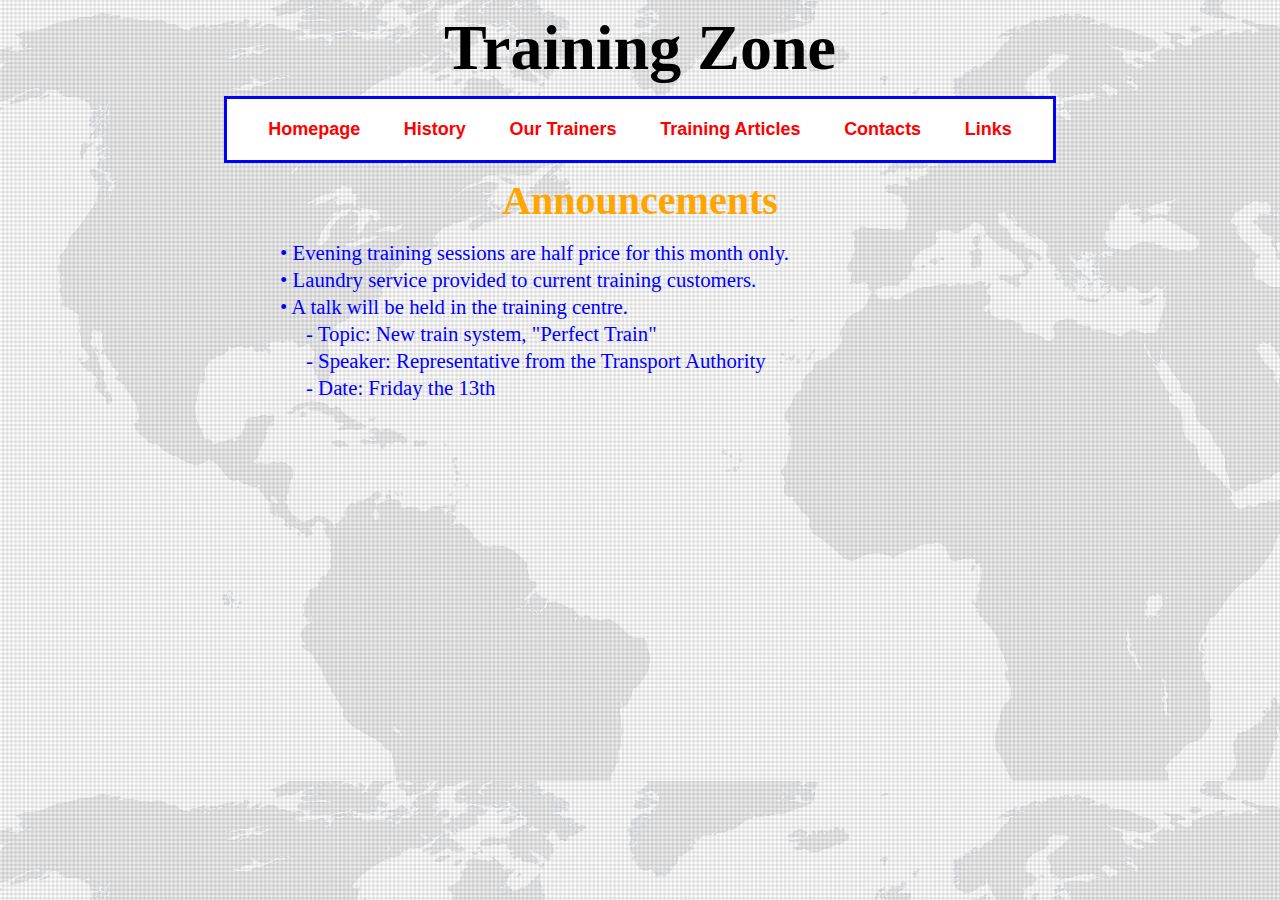
<file: index.html>
<!doctype html>
<html>
<head>
<meta charset="utf-8">
<title>Training Zone</title>
<link href="CSS for training zone.css" rel="stylesheet" type="text/css">

</head>

<body>
	<h1> Training Zone </h1>
<div id="mainnav">


	<a href="index.html">Homepage</a>	
	
    <a href="history.html">History</a>
 
    <a href="our trainers.html">Our Trainers</a>
 
   <a href="training articles.html">Training Articles</a>
  
  <a href="contacts.html">Contacts</a>
  
  <a href="links.html">Links</a>

</div>
	<h2>Announcements</h2>
	<div class ="textbox">
<p>• Evening training sessions are half price for this month only.<br>
   • Laundry service provided to current training customers.<br>
   • A talk will be held in the training centre.<br>
   &nbsp;&nbsp;&nbsp;&nbsp;&nbsp;- Topic: New train system, "Perfect Train" <br>
   &nbsp;&nbsp;&nbsp;&nbsp;&nbsp;- Speaker: Representative from the Transport Authority<br>
   &nbsp;&nbsp;&nbsp;&nbsp;&nbsp;- Date: Friday the 13th </p>
   </div>

</body>
</html>
</file>
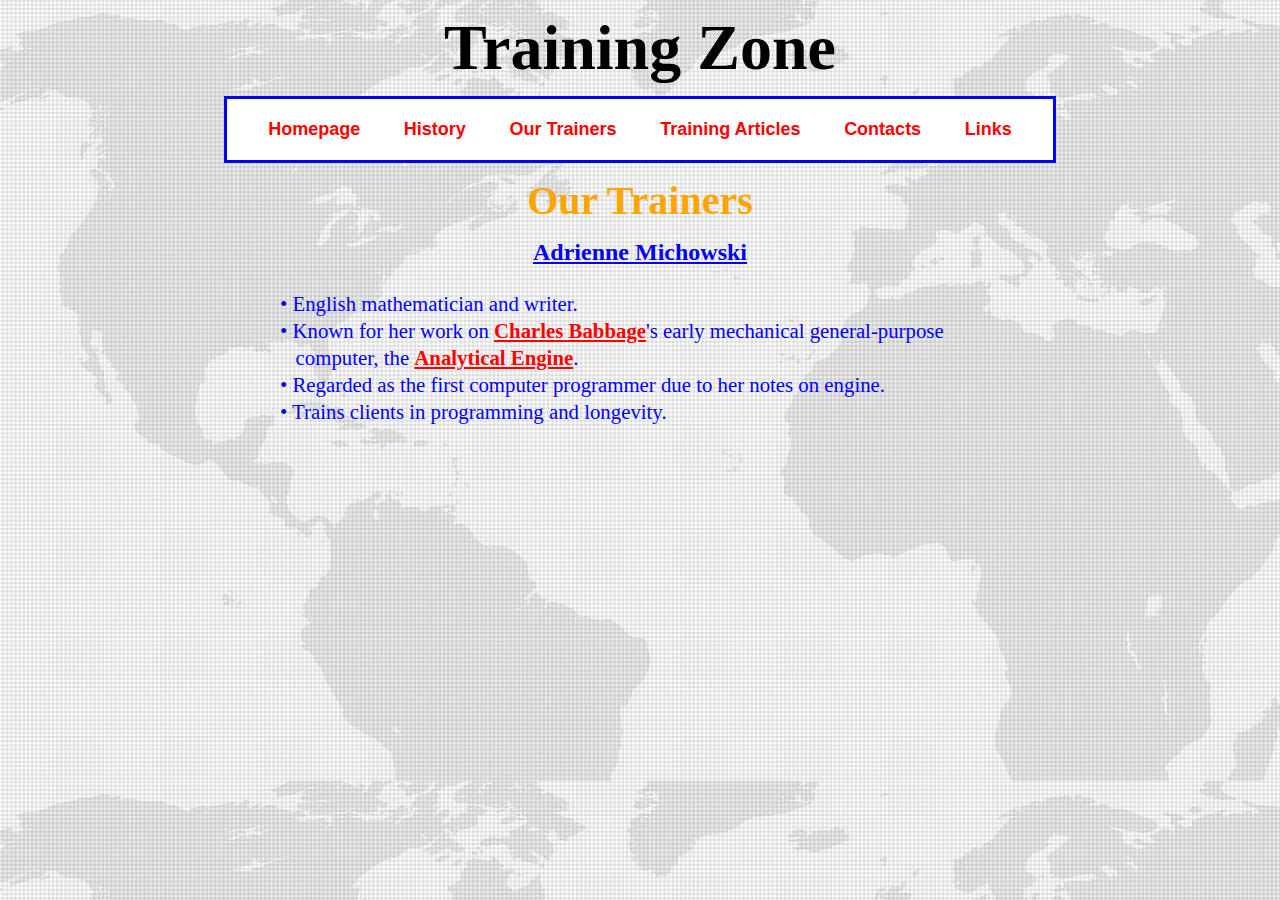
<file: Adrienne Michowski.html>
<!doctype html>
<html>
<head>
<meta charset="utf-8">
<title>Training Zone</title>
<link href="CSS for training zone.css" rel="stylesheet" type="text/css">

</head>
<body>
<h1> Training Zone </h1>

<div id="mainnav">


	<a href="index.html">Homepage</a>	
	
    <a href="history.html">History</a>
 
    <a href="our trainers.html">Our Trainers</a>
 
   <a href="training articles.html">Training Articles</a>
  
  <a href="contacts.html">Contacts</a>
  
  <a href="links.html">Links</a>

</div>
<h2> Our Trainers </h2>
<h3>Adrienne Michowski</h3>
<div class ="textbox">
<p>• English mathematician and writer.<br>
   • Known for her work on <a href="https://en.wikipedia.org/wiki/Charles_Babbage">Charles Babbage</a>'s 
     early mechanical general-purpose &nbsp;&nbsp;&nbsp;computer, the <a href="https://en.wikipedia.org/wiki/Analytical_Engine">Analytical Engine</a>.<br>
   • Regarded as the first computer programmer due to her notes on engine.<br>
   • Trains clients in programming and longevity.
    
   </p>
   </div>
   </body>
</html>
</file>
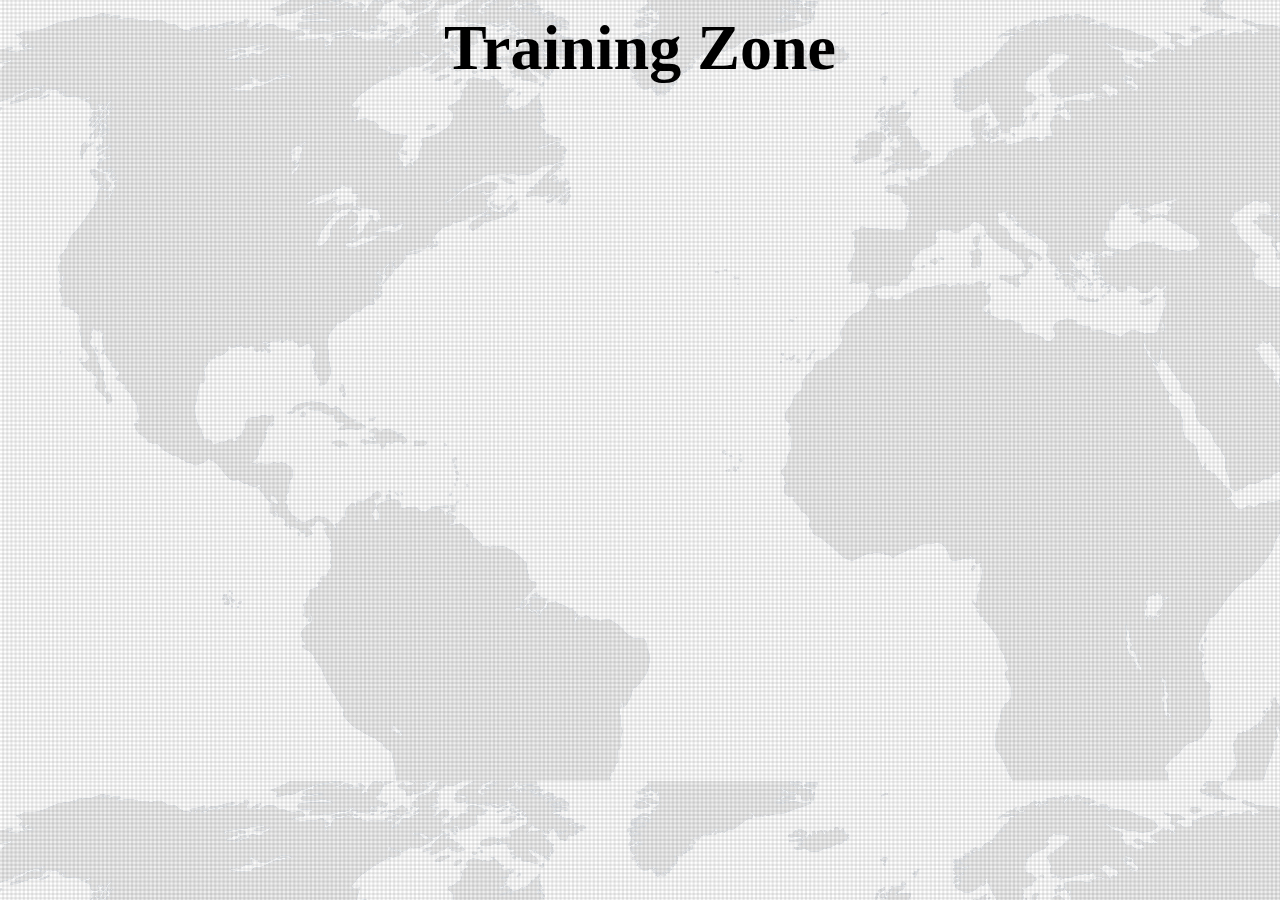
<file: announcements.html>
<!doctype html>
<html>
<head>
<meta charset="utf-8">
<title>announcements</title>
<link href="CSS for training zone.css" rel="stylesheet" type="text/css">
</head>

<body>
<h1> Training Zone </h1>
</body>
</html>
</file>
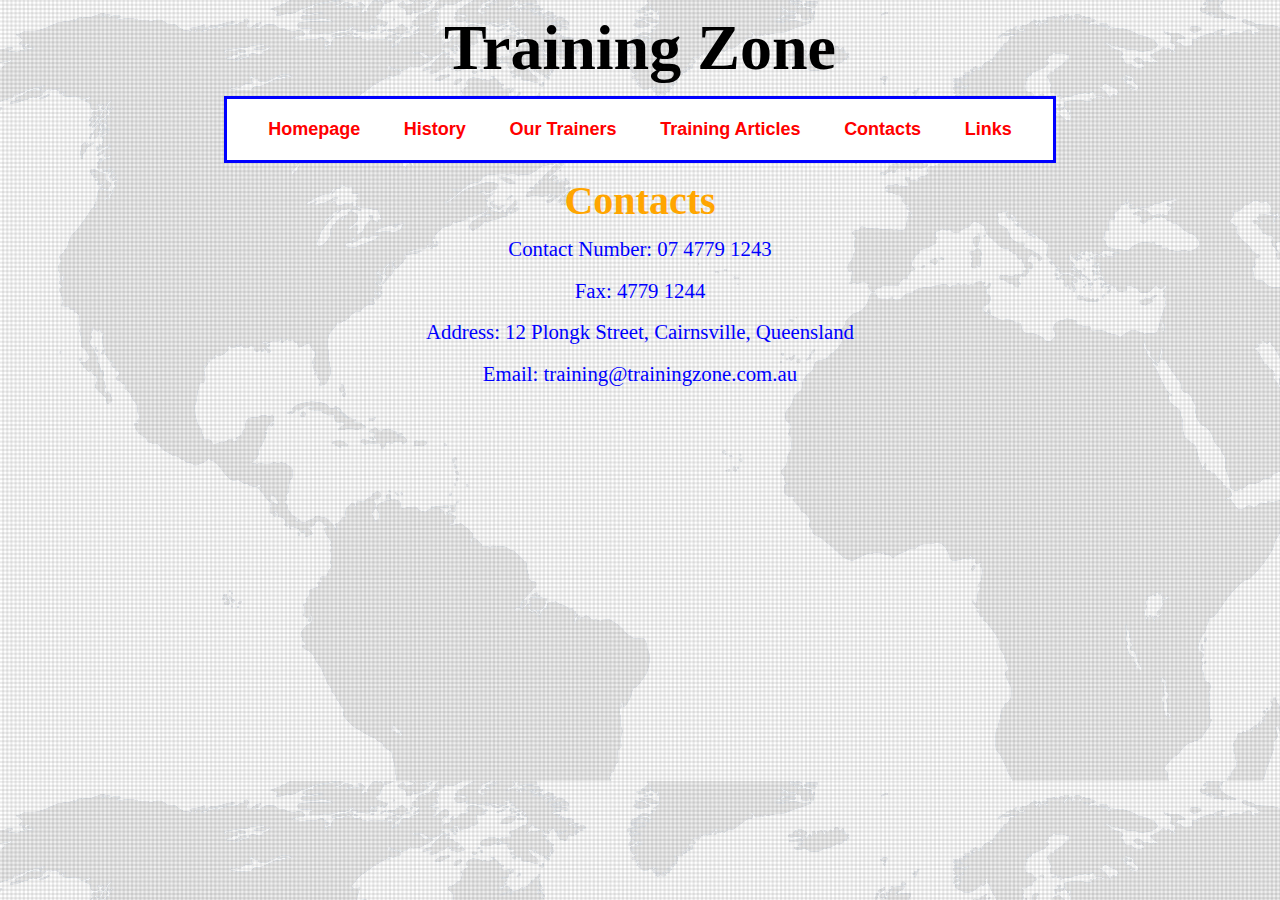
<file: contacts.html>
<!doctype html>
<html>
<head>
<meta charset="utf-8">
<title>contacts</title>
<link href="CSS for training zone.css" rel="stylesheet" type="text/css">
</head>

<body>
<h1> Training Zone </h1>
<div id="mainnav">
	<a href="index.html">Homepage</a>	
    <a href="history.html">History</a>
    <a href="our trainers.html">Our Trainers</a>
   <a href="training articles.html">Training Articles</a>
  <a href="contacts.html">Contacts</a>
  <a href="links.html">Links</a>
  </div>
<h2> Contacts </h2>

<p>Contact Number: 07 4779 1243<br>
<br>Fax: 4779 1244
<br>
<br>Address: 12 Plongk Street, Cairnsville, Queensland
<br>
<br>Email: training@trainingzone.com.au
</p>

</body>
</html>
</file>
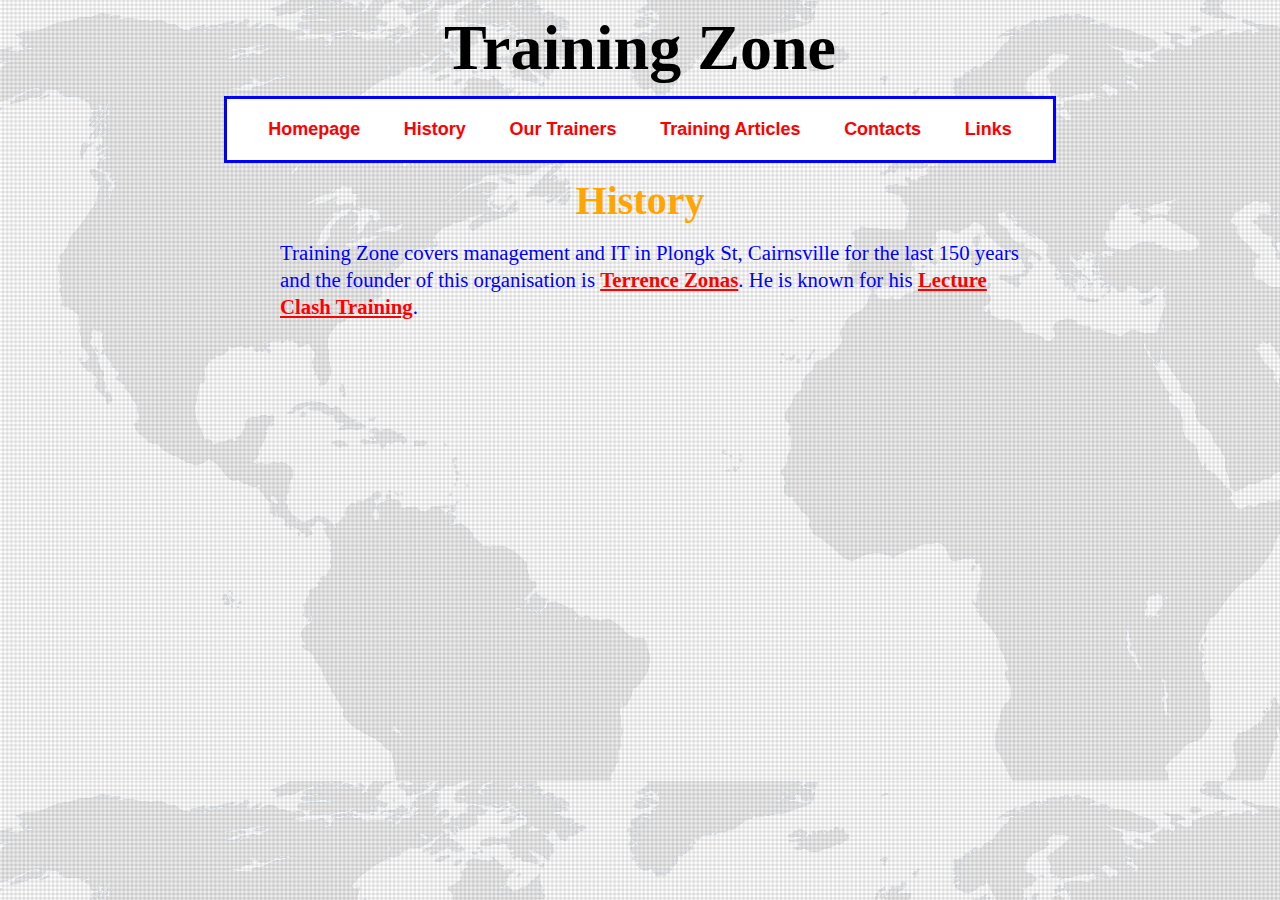
<file: history.html>
<!doctype html>
<html>
<head>
<meta charset="utf-8">
<title>history</title>
<link href="CSS for training zone.css" rel="stylesheet" type="text/css">

</head>

<body>
<h1> Training Zone </h1>

<div id="mainnav">


	<a href="index.html">Homepage</a>	
	
    <a href="history.html">History</a>
 
    <a href="our trainers.html">Our Trainers</a>
 
   <a href="training articles.html">Training Articles</a>
  
  <a href="contacts.html">Contacts</a>
  
  <a href="links.html">Links</a>

</div>
<h2> History </h2>
<div class ="textbox";>
<p>Training Zone covers management and IT in Plongk St, Cairnsville for the last 150 years and the founder of this organisation is 
 <a href="Terrence Zonas.html">Terrence Zonas</a>. He is known for his <a href="Lecture Clash Training.html">Lecture Clash Training</a>.</p>
</div>

	
</body>
</html>
</file>
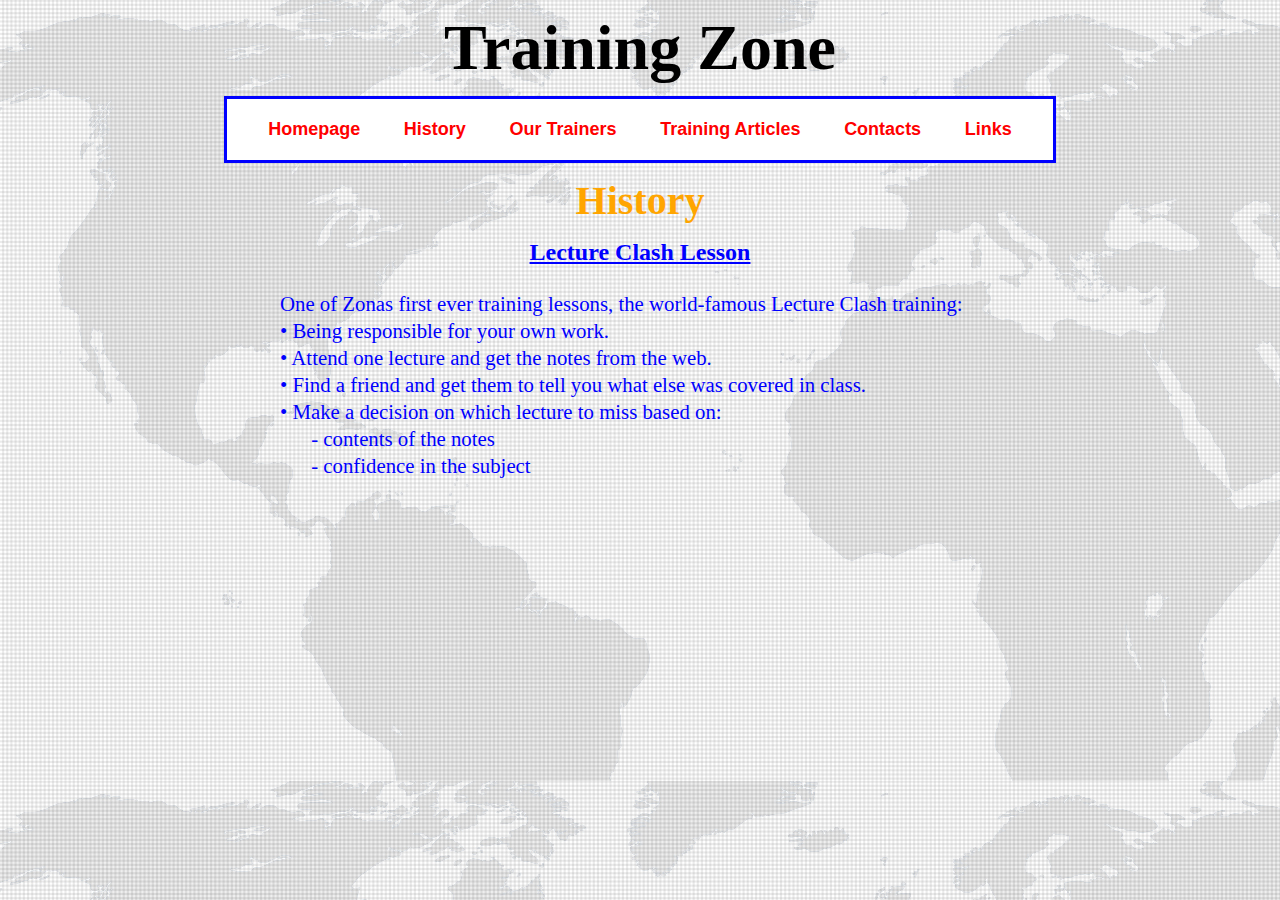
<file: Lecture Clash Training.html>
<!doctype html>
<html>
<head>
<meta charset="utf-8">
<title>Training Zone</title>
<link href="CSS for training zone.css" rel="stylesheet" type="text/css">

</head>
<body>
<h1> Training Zone </h1>

<div id="mainnav">


	<a href="index.html">Homepage</a>	
	
    <a href="history.html">History</a>
 
    <a href="our trainers.html">Our Trainers</a>
 
   <a href="training articles.html">Training Articles</a>
  
  <a href="contacts.html">Contacts</a>
  
  <a href="links.html">Links</a>

</div>
<h2> History </h2>
<h3>Lecture Clash Lesson</h3>
<div class ="textbox">
<p>
One of Zonas first ever training lessons, the world-famous Lecture Clash training:<br>
• Being responsible for your own work.<br>
• Attend one lecture and get the notes from the web.<br>
• Find a friend and get them to tell you what else was covered in class.<br> 
• Make a decision on which lecture to miss based on:<br>
  &nbsp;&nbsp;&nbsp;&nbsp;&nbsp;&nbsp;- contents of the notes<br>
   &nbsp;&nbsp;&nbsp;&nbsp;&nbsp;&nbsp;- confidence in the subject<br>
  
</p>
</div>
</body>
</html>
</file>
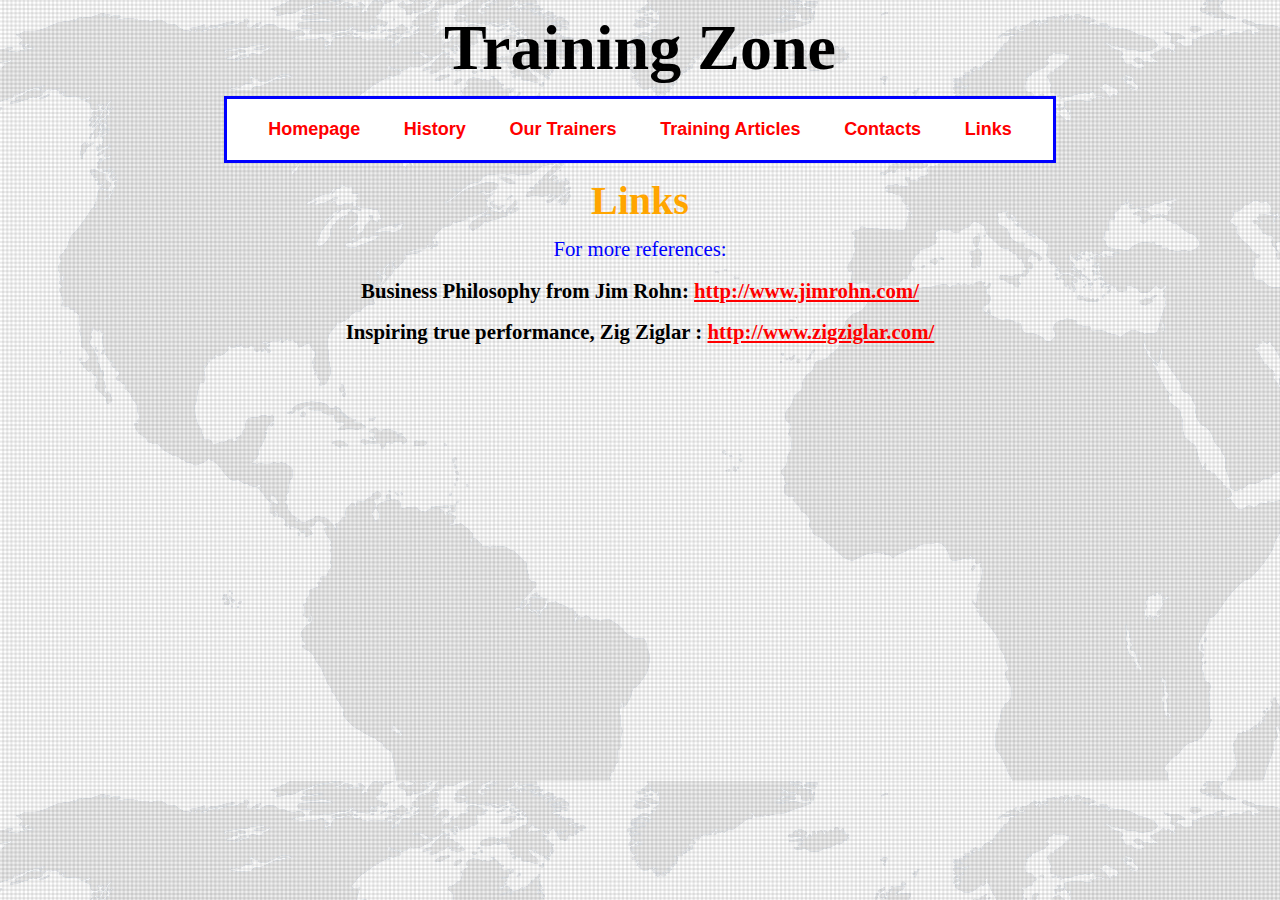
<file: links.html>
<!doctype html>
<html>
<head>
<meta charset="utf-8">
<title>links</title>
<link href="CSS for training zone.css" rel="stylesheet" type="text/css">
</head>

<body>
<h1> Training Zone </h1>
<div id="mainnav">


	<a href="index.html">Homepage</a>	
	
    <a href="history.html">History</a>
 
    <a href="our trainers.html">Our Trainers</a>
 
   <a href="training articles.html">Training Articles</a>
  
  <a href="contacts.html">Contacts</a>
  
  <a href="links.html">Links</a>

</div>
<h2> Links </h2>
<p> For more references: </p>
<p><span style="color: black"><b>Business Philosophy from Jim Rohn:</b></span> <a href = "http://www.jimrohn.com/">http://www.jimrohn.com/ </a></p>
<p><span style="color: black"><b>Inspiring true performance, Zig Ziglar :</b> <a href = "http://www.zigziglar.com/">http://www.zigziglar.com/</a></p>
	

</body>
</html>
</file>
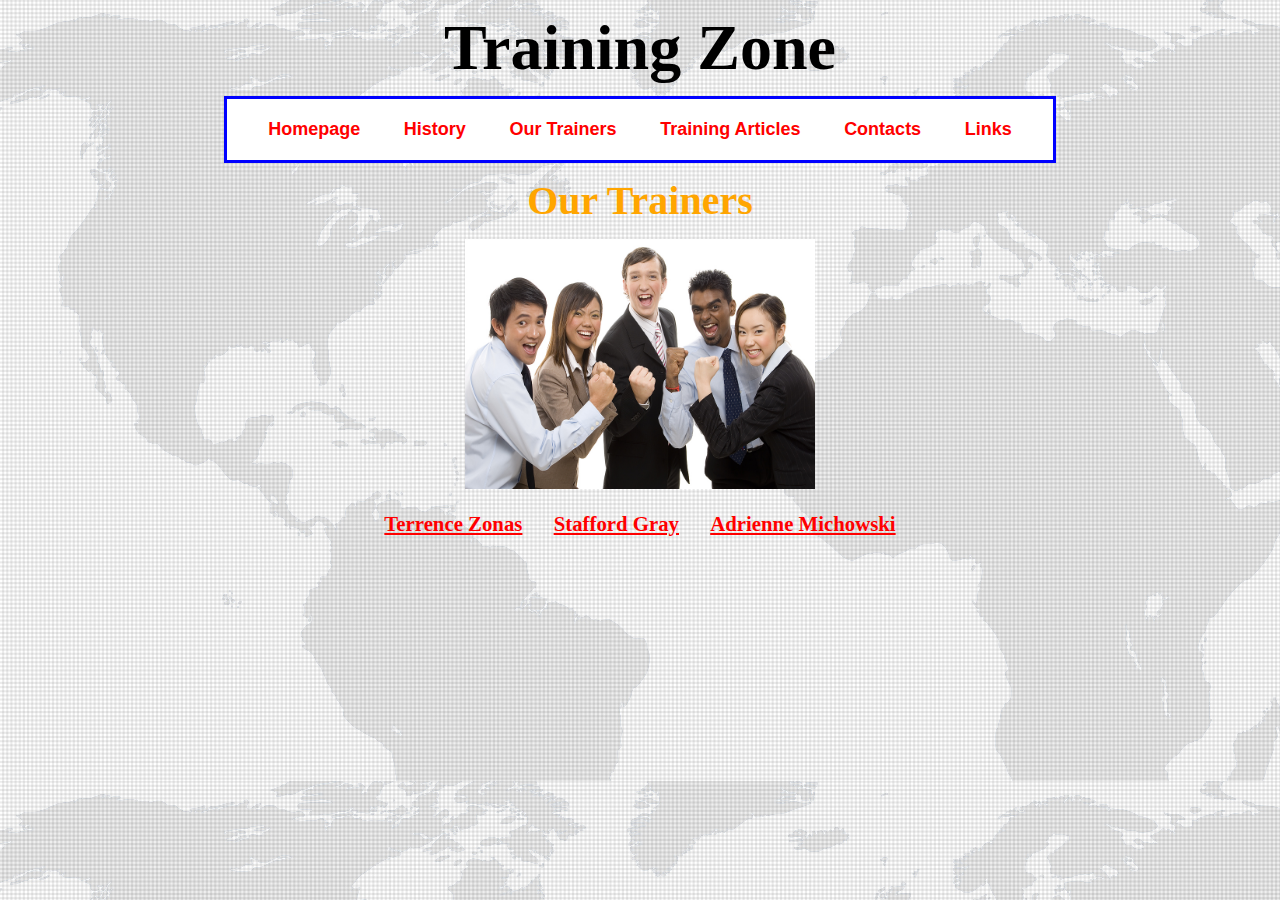
<file: our trainers.html>
<!doctype html>
<html>
<head>
<meta charset="utf-8">
<title>our trainers</title>
<link href="CSS for training zone.css" rel="stylesheet" type="text/css">
</head>

<body>
<h1> Training Zone </h1>

<div id="mainnav">


	<a href="index.html">Homepage</a>	
	
    <a href="history.html">History</a>
 
    <a href="our trainers.html">Our Trainers</a>
 
   <a href="training articles.html">Training Articles</a>
  
  <a href="contacts.html">Contacts</a>
  
  <a href="links.html">Links</a>

</div>
<h2> Our Trainers </h2>
<p><img 
src="team.jpg" width="350" height="250" alt=""></p>
<p> <a href ="Terrence Zonas.html">Terrence Zonas</a>&nbsp;&nbsp;&nbsp;&nbsp;&nbsp;
<a href ="Stafford Gray.html">Stafford Gray</a>&nbsp;&nbsp;&nbsp;&nbsp;&nbsp;
<a href ="Adrienne Michowski.html">Adrienne Michowski</a>
</p>
	
</body>
</html>
</file>
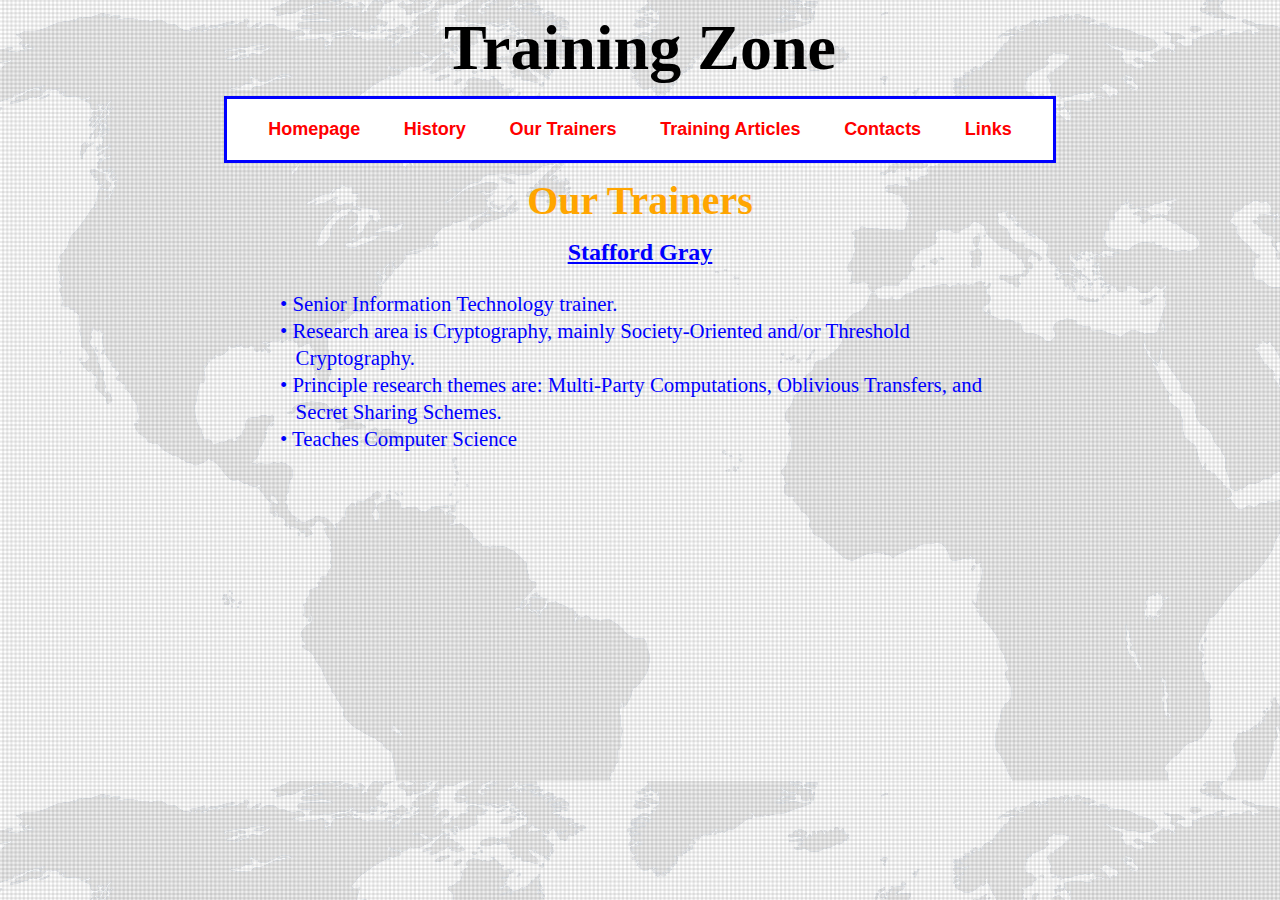
<file: Stafford Gray.html>
<!doctype html>
<html>
<head>
<meta charset="utf-8">
<title>Training Zone</title>
<link href="CSS for training zone.css" rel="stylesheet" type="text/css">

</head>
<body>
<h1> Training Zone </h1>

<div id="mainnav">


	<a href="index.html">Homepage</a>	
	
    <a href="history.html">History</a>
 
    <a href="our trainers.html">Our Trainers</a>
 
   <a href="training articles.html">Training Articles</a>
  
  <a href="contacts.html">Contacts</a>
  
  <a href="links.html">Links</a>

</div>
<h2> Our Trainers </h2>
<h3>Stafford Gray</h3>
<div class ="textbox">
<p>• Senior Information Technology trainer.<br>
   • Research area is Cryptography, mainly Society-Oriented and/or Threshold &nbsp;&nbsp;&nbsp;Cryptography.<br>
   • Principle research themes are: Multi-Party Computations, Oblivious Transfers, and &nbsp;&nbsp;&nbsp;Secret Sharing Schemes.<br>
   • Teaches Computer Science
   
   </p>
   </div>
   </body>
</html>
</file>
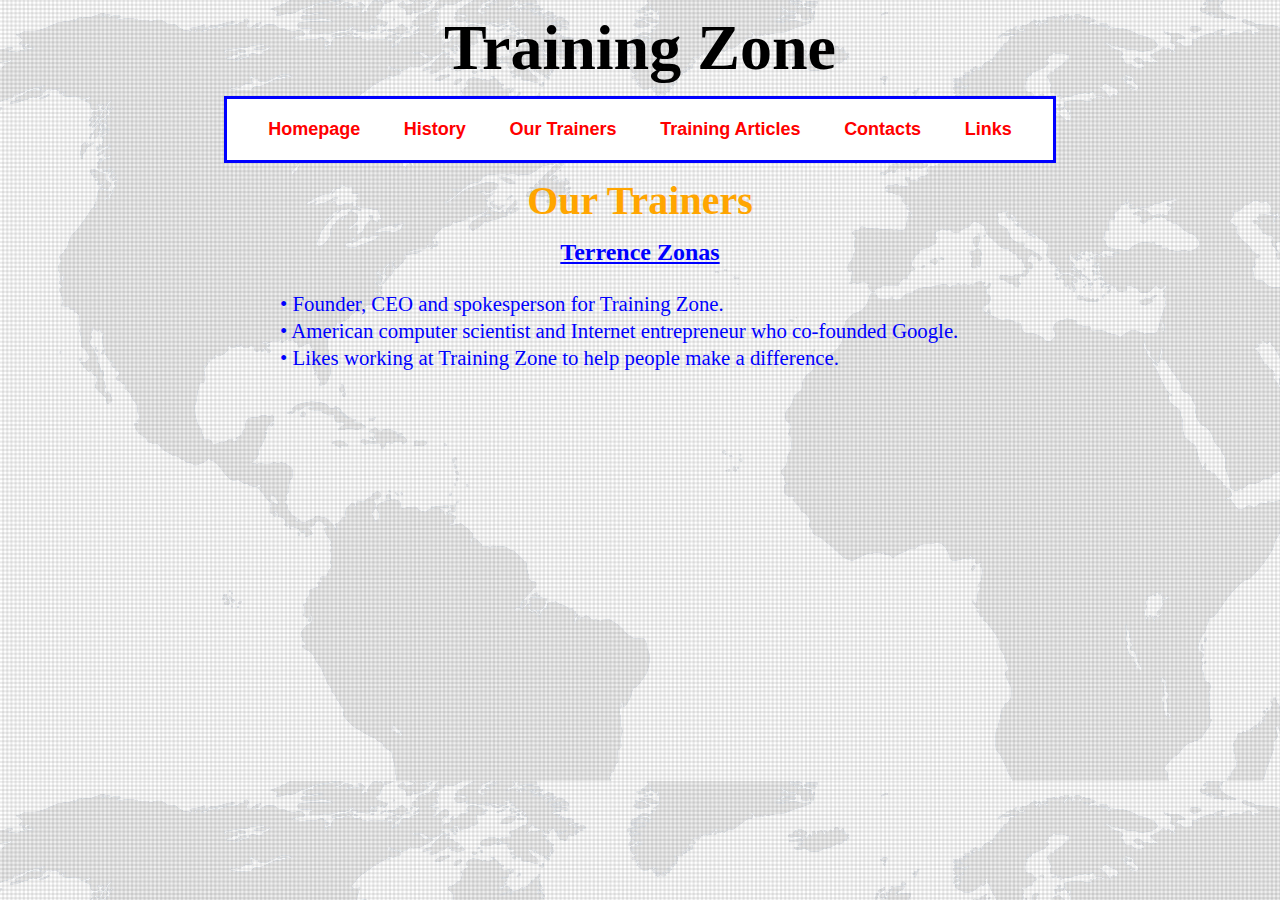
<file: Terrence Zonas.html>
<!doctype html>
<html>
<head>
<meta charset="utf-8">
<title>Training Zone</title>
<link href="CSS for training zone.css" rel="stylesheet" type="text/css">

</head>
<body>
<h1> Training Zone </h1>

<div id="mainnav">


	<a href="index.html">Homepage</a>	
	
    <a href="history.html">History</a>
 
    <a href="our trainers.html">Our Trainers</a>
 
   <a href="training articles.html">Training Articles</a>
  
  <a href="contacts.html">Contacts</a>
  
  <a href="links.html">Links</a>

</div>
<h2> Our Trainers </h2>
<h3>Terrence Zonas</h3>
<div class ="textbox">
<p>• Founder, CEO and spokesperson for Training Zone.<br>
   • American computer scientist and Internet entrepreneur who co-founded Google.<br>
   • Likes working at Training Zone to help people make a difference.
   </p>
   </div>
   </body>
</html>
</file>
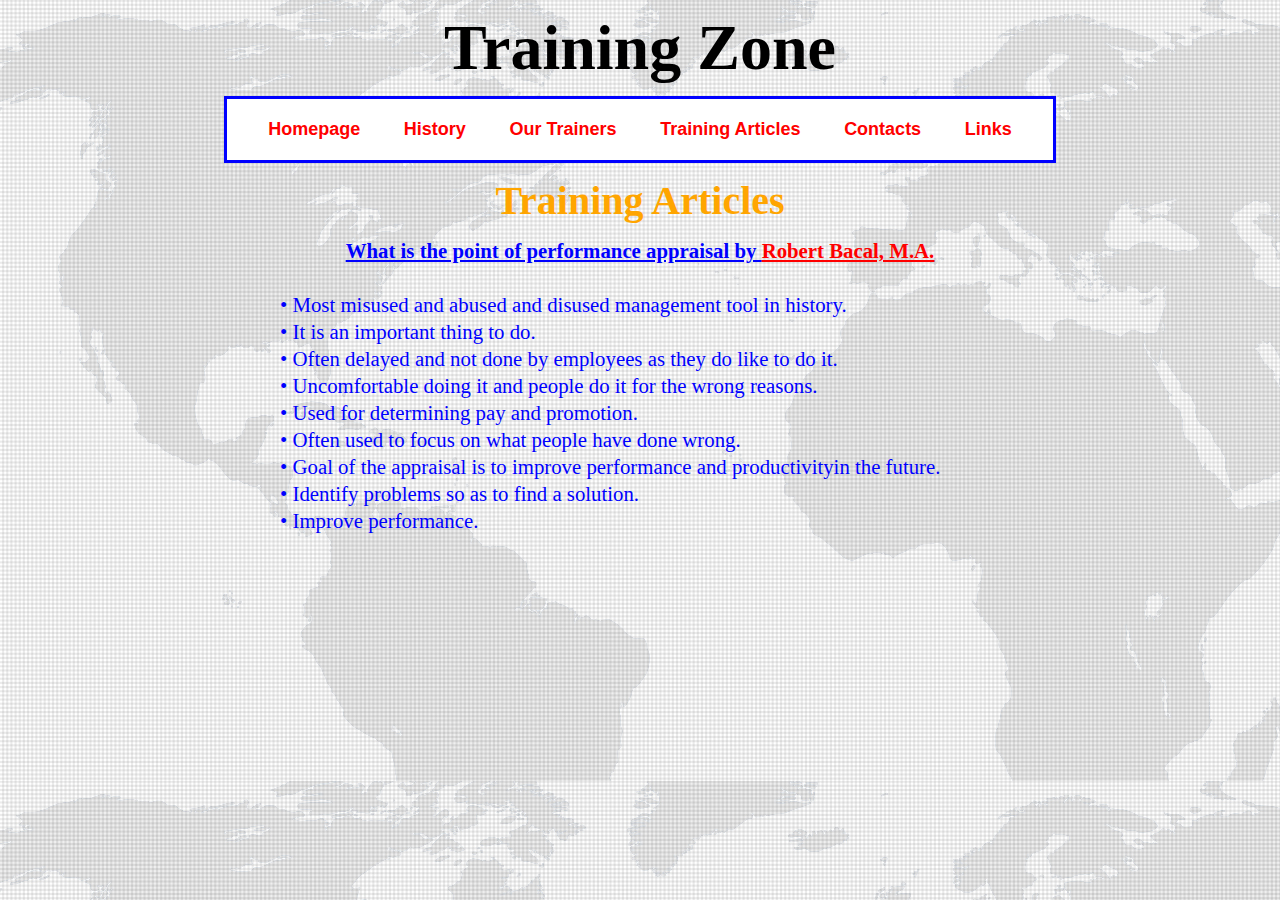
<file: training articles.html>
<!doctype html>
<html>
<head>
<meta charset="utf-8">
<title>training articles</title>
<link href="CSS for training zone.css" rel="stylesheet" type="text/css">
</head>

<body>
<h1> Training Zone </h1>

<div id="mainnav">


	<a href="index.html">Homepage</a>	
	
    <a href="history.html">History</a>
 
    <a href="our trainers.html">Our Trainers</a>
 
   <a href="training articles.html">Training Articles</a>
  
  <a href="contacts.html">Contacts</a>
  
  <a href="links.html">Links</a>

</div>
<h2> Training Articles </h2>
<h4>What is the point of performance appraisal by <a href="http://work911.com/bio.htm">Robert Bacal, M.A.</a> </h4>
<div class ="textbox">
<p>
• Most misused and abused and disused management tool in history. <br>
• It is an important thing to do. <br>
• Often delayed and not done by employees as they do like to do it.<br>
• Uncomfortable doing it and people do it for the wrong reasons. <br>
• Used for determining pay and promotion. <br> 
• Often used to focus on what people have done wrong.<br>
• Goal of the appraisal is to improve performance and productivityin the future. <br>
• Identify problems so as to find a solution. <br>
• Improve performance.


</p>
</div>
	
</body>
</html>
</file>
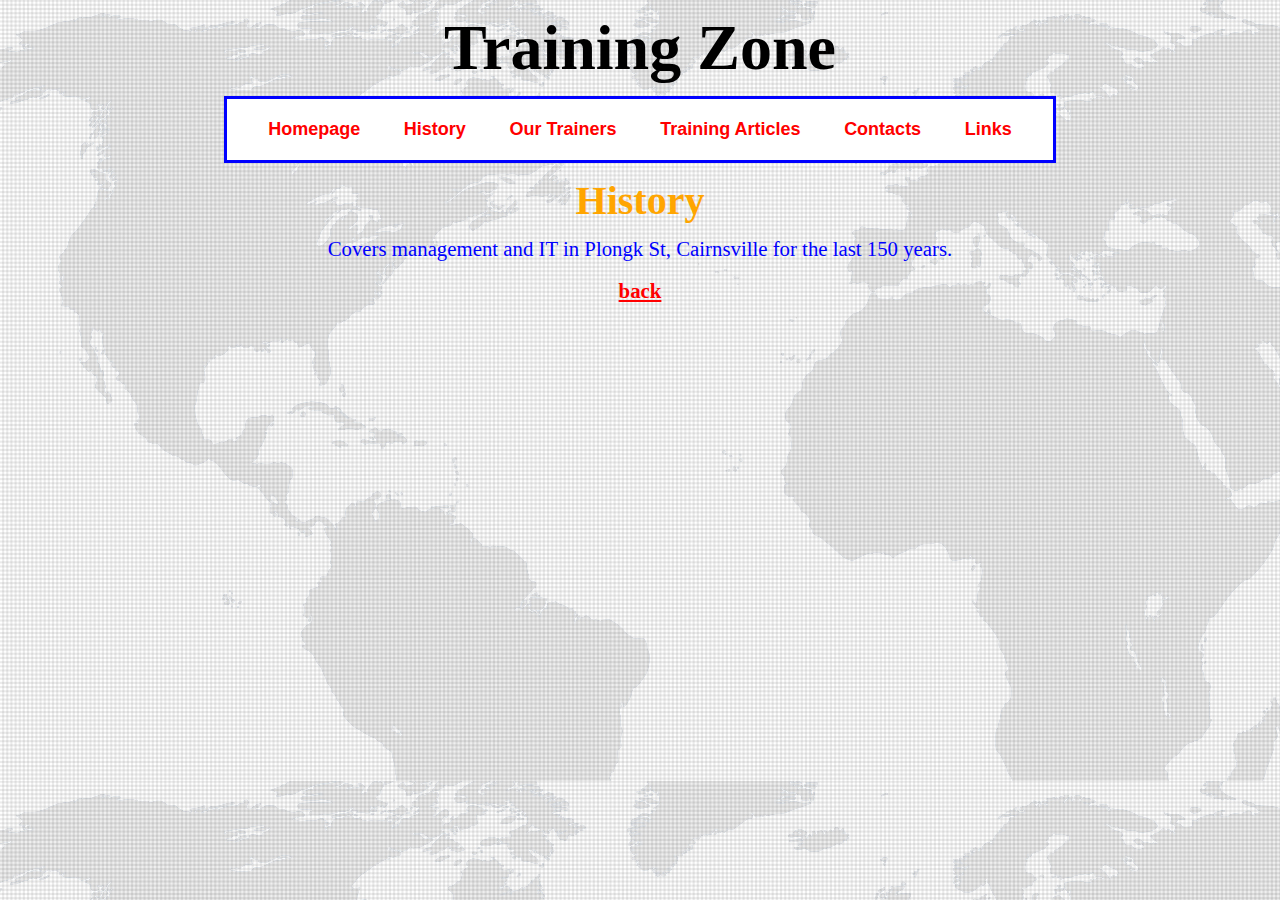
<file: Training Zone.html>
<!doctype html>
<html>
<head>
<meta charset="utf-8">
<title>Training Zone</title>
<link href="CSS for training zone.css" rel="stylesheet" type="text/css">

</head>
<body>
<h1> Training Zone </h1>
<div id="mainnav">


	<a href="index.html">Homepage</a>	
	
    <a href="history.html">History</a>
 
    <a href="our trainers.html">Our Trainers</a>
 
   <a href="training articles.html">Training Articles</a>
  
  <a href="contacts.html">Contacts</a>
  
  <a href="links.html">Links</a>

</div>
<h2> History </h2>
<p>Covers management and IT in Plongk St, Cairnsville for the last 150 years.</p>
<p style =" text-align: center";><a href = "history.html">back</a>
</body>
</html>
</file>
<file: CSS for training zone.css>
@charset "utf-8";
body {background-color: antiquewhite;

background-image: url("1.jpg");
background-size: auto;
}

h1 {
text-align: center;
color: black ;
font-size: 400%;
font-family: Cambria, Hoefler Text, Liberation Serif, Times, Times New Roman, serif;
line-height: 10px;
}


h2 {

	text-align: center;
	color: orange;
	font-size: 250%;
	font-family: Cambria, Hoefler Text, Liberation Serif, Times, Times New Roman, serif,;
	line-height: 10px;
		}
		
h3 { text-align: center;
		font-size:150%;
		font-family: Cambria, Hoefler Text, Liberation Serif, Times, Times New Roman, serif,;
		color: blue;
		text-decoration: underline;
		
		}
h4 { text-align: center;
		font-size:130%;
		font-family: Cambria, Hoefler Text, Liberation Serif, Times, Times New Roman, serif,;
		color: blue;
		text-decoration: underline;
		
		}
#mainnav {
	font-weight: bold;
	text-align: center;
	background: white;
	border-style: solid;
	border-color: blue;
	font-size: 90%;
	font-family: Cambria, Hoefler Text, Liberation Serif, Times, Times New Roman, serif;
	margin-left: 15em;
	margin-right: 15em;
	

		}
#mainnav a:hover{
			background: #e2b578;
			transition: 0.4s;
		}
#mainnav a{
			font-size: 125%;
			text-align: center;
			text-decoration: none;
			font-family: arial, sans-serif;
			color: red;
			padding: 20px;
			display: inline-block;

		}
		
		a{color: red;
		font-weight: bold;}
		
.textbox {
	border:none;
background-color:none;
margin-left: 17em;
margin-right: 15em;


}
.textbox p {text-align:left;
line-height: 1.3em;
}
		
		
p {
    line-height: 100%;
	text-align: center;
color: blue;
font-size: 130%;
font-family: Cambria, Hoefler Text, Liberation Serif, Times, Times New Roman, serif;
}
</file>
